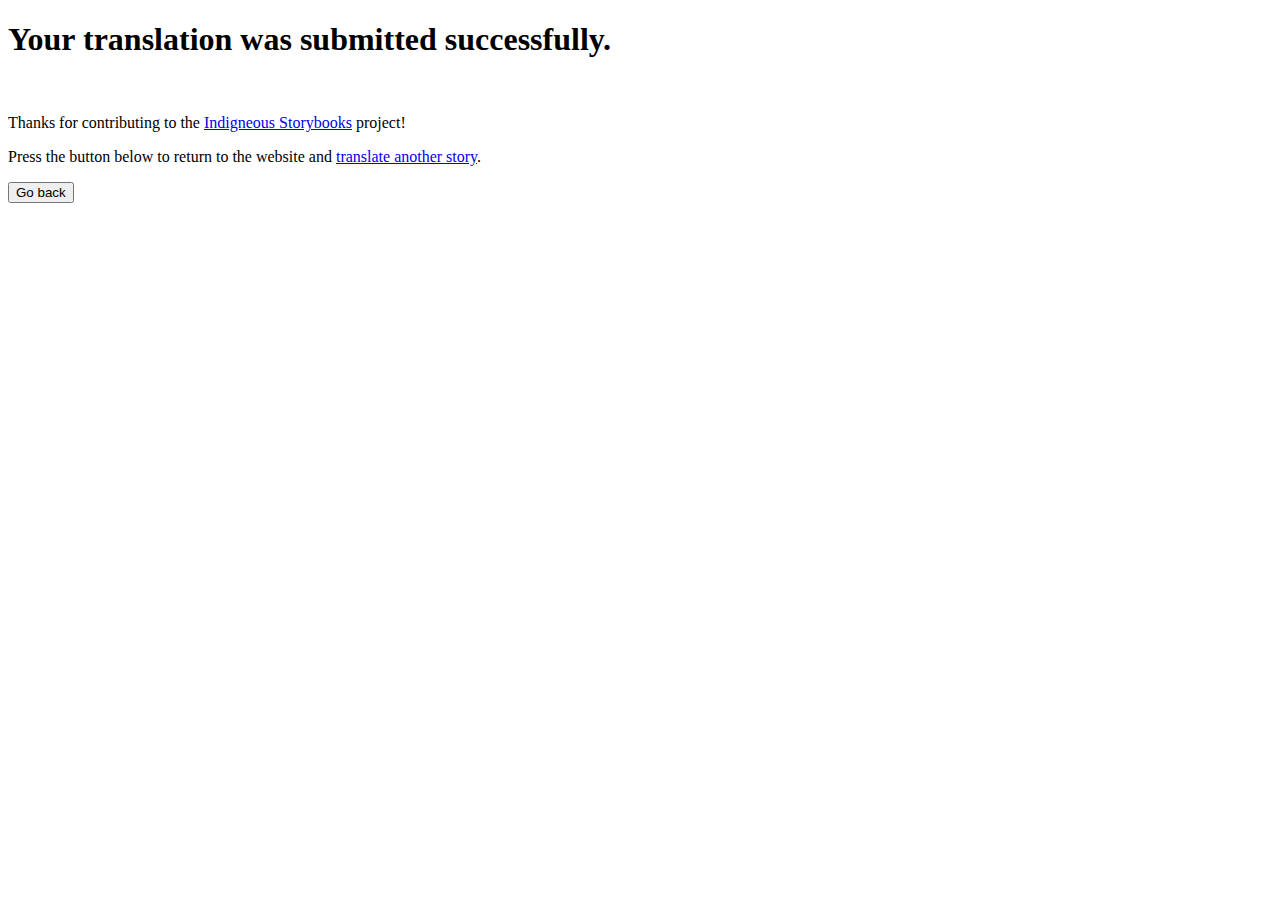
<file: thanks.html>
<!DOCTYPE html>
<html>
  <head>
    <meta http-equiv="Content-Type" content="text/html; charset=utf-8" >
    <title>Thank you!</title>
    <link rel="stylesheet" type="text/css" href="https://yegor256.github.io/tacit/tacit.min.css"/>
    <script type="text/javascript">
      function return_to_story() {
        var url = location.href;
        if (/\?/.test(url) == true) {
          var args = /\?(\d+)/.exec(url)[1];
          var redir = document.getElementById("redirect")
          redir.setAttribute("onclick", "window.location='http://indigenousstorybooks.ca/translator/?" + args + "'");
        }
      }
    </script>
  </head>
  <body onload="return_to_story()">
    <h1>Your translation was submitted successfully.</h1>
    <br>
    <p>Thanks for contributing to the <a href="http://indigenousstorybooks.ca/">Indigneous Storybooks</a> project!</p>
    <p>Press the button below to return to the website and <a href="http://indigenousstorybooks.ca/translator">translate another story</a>.</p>
    <input id="redirect" type="button" onclick="window.location='http://indigenousstorybooks.ca/translator'" value="Go back">
  </body>
</html>
</file>
